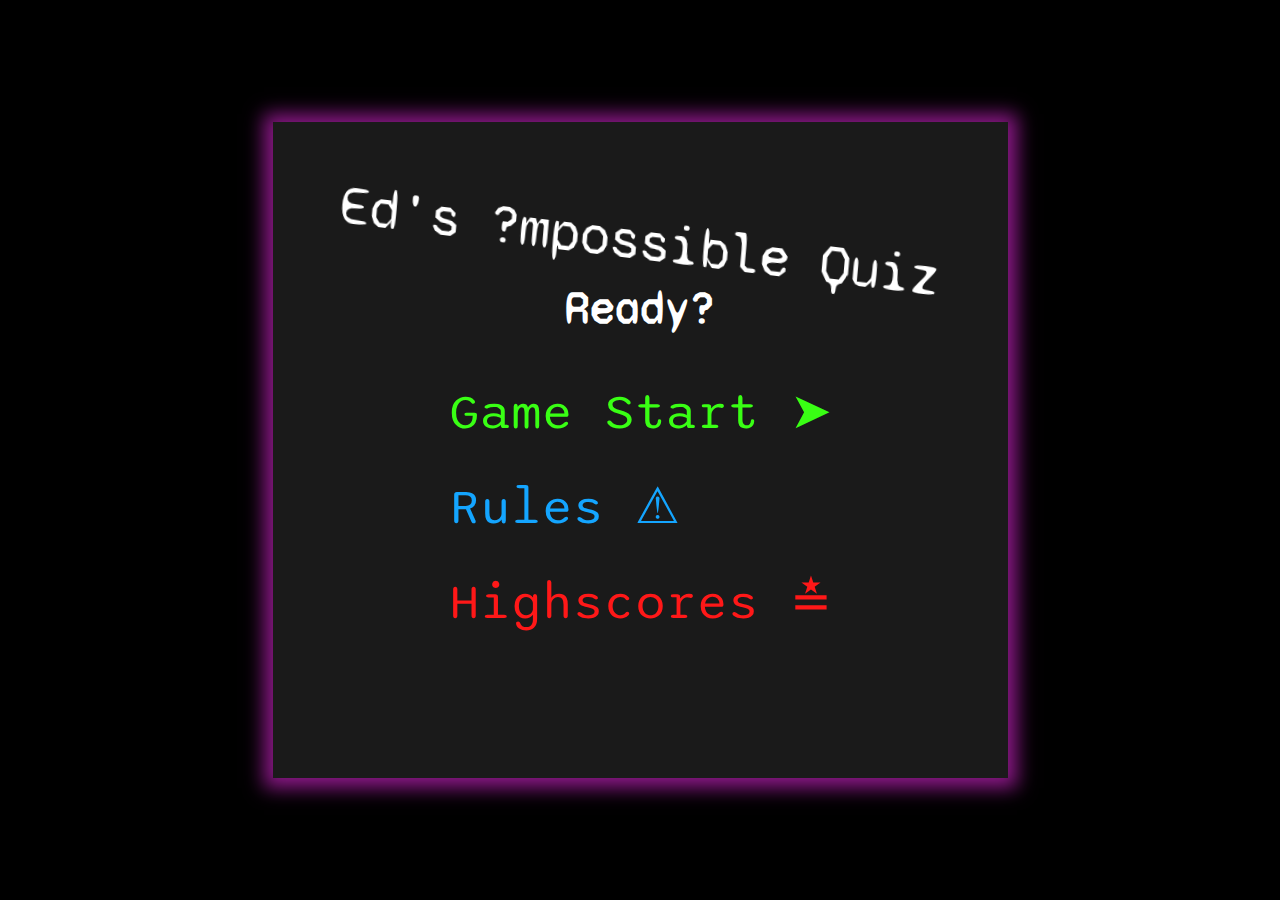
<file: index.html>
<!DOCTYPE html>
<html lang="en">
<head>
    <meta charset="UTF-8">
    <meta http-equiv="X-UA-Compatible" content="IE=edge">
    <meta name="viewport" content="width=device-width, initial-scale=1.0">
    <title>ImpossibleQuiz</title>
    <link rel="stylesheet" href="assets/styles/style.css">
    <link rel="preconnect" href="https://fonts.googleapis.com">
    <link rel="preconnect" href="https://fonts.gstatic.com" crossorigin>
    <link href="https://fonts.googleapis.com/css2?family=Mukta:wght@500&family=Sono&family=Syne+Mono&display=swap" rel="stylesheet">
</head>
<body>
    
<header id="header">Ed's ?mpossible Quiz</header>


<main id="intro">
    <h1 id="intro-title">Ready?</h1>
    <ul">
    <li id="start">Game Start &#10148;</li>
    <li id="rules-tab">Rules &#9888;</li>
    <li id="highscore-list">Highscores &#8795;</li>
    </ul>
    
</main>



<section id="ruleset">
    <ol id="rules">
        <li>You have 60 seconds to finish the quiz</li>
        <li>After the time is up your score will be recorded</li>
        <li>Incorrect answers will result in a loss of 5 seconds</li>
        <li> <a href="index.html"> Main Menu</a> </li>
    </ol>

</section>



<section id="highscores">
    <a href="scores.html"> Main Menu</a> 
</section>




<div id="question-container">
    <div id="question-box">
      <div id="question">Question</div>
      <div id="timer"></div>
      <div id="score">Score:</div>
      <div id="answer-buttons" class="answers">
        <button class="choice" data-number="1">Answer 1</button>
        <button class="choice" data-number="2">Answer 2</button>
        <button class="choice" data-number="3">Answer 3</button>
        <button class="choice" data-number="4">Answer 4</button>
      </div>
    </div>

</div>
          
            
            

<section id="end">
    
<form id="endForm">
    <input
    input type="text"
    name="username"
    id="username"
    placeholder="Place Initials"
    />
    <button type="submit" id="saveScore" onclick="saveHighScore(event)">Save</button>
</form>

<a class="homeBtn" href="index.html">Main Menu</a>
    

</section>


<section id="return">
    
</section>

    <script src="assets/scripts/script.js"></script>
</body>
</html>
</file>
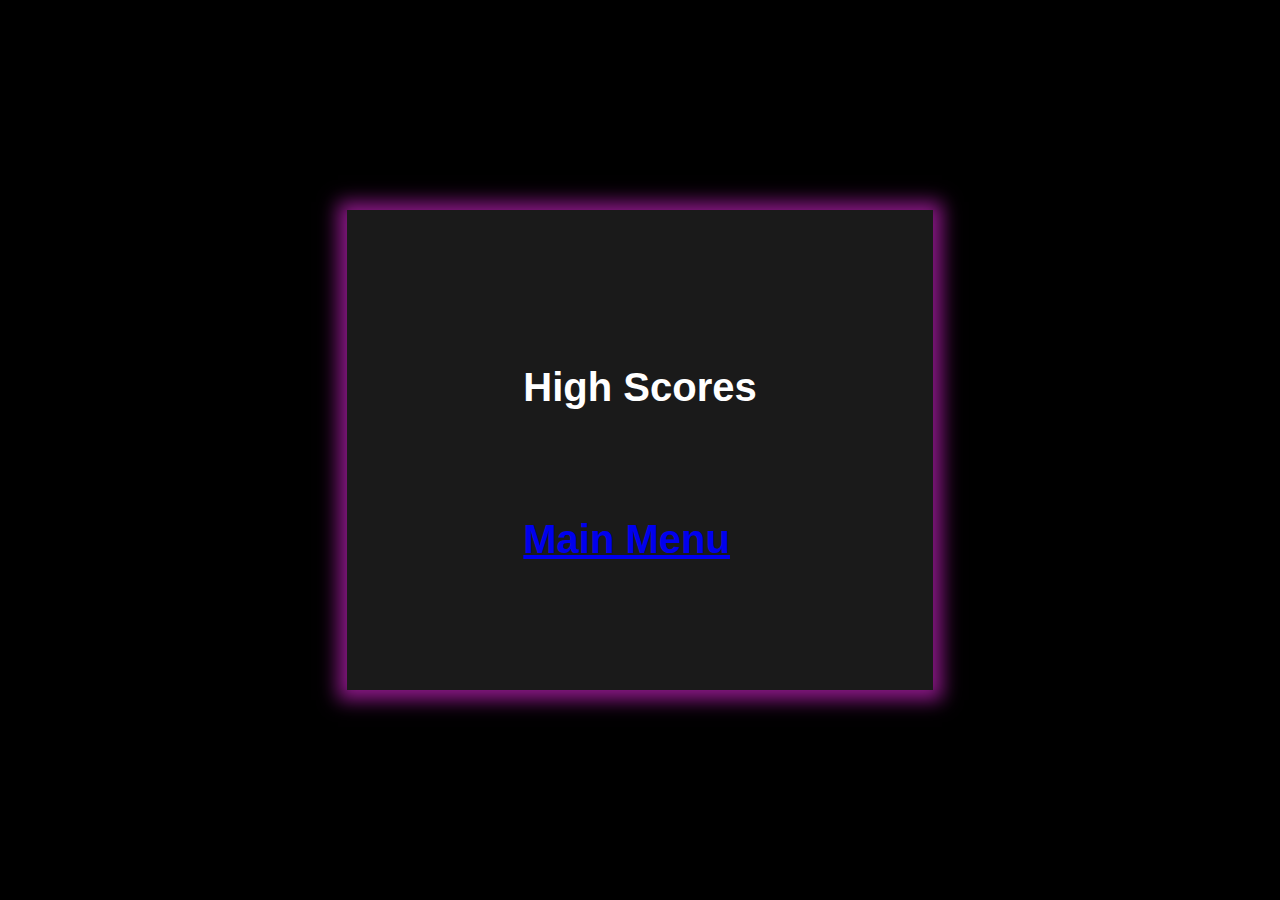
<file: scores.html>
<!DOCTYPE html>
<html lang="en">
<head>
    <meta charset="UTF-8">
    <meta http-equiv="X-UA-Compatible" content="IE=edge">
    <meta name="viewport" content="width=device-width, initial-scale=1.0">
    <title>High Scores</title>
    <link rel="stylesheet" href="assets/styles/style.css">
</head>
<body>
    <div id="scorePage">
    <div id="highScores" class="flex-center flex-column">
        <h1 id="finalScore">High Scores</h1>
        <ul id="highScoresList"></ul>

        <br>
        <h1> <a href="index.html">Main Menu</a></h1>
    </div>
    <script src="assets/scripts/scores.js"></script>
</body>
</html>
</file>
<file: assets/styles/style.css>
*, *::before, *::after{
    box-sizing: border-box;
    text-align: center;
    font-family: 'Sono', sans-serif;
}
body{
    background-color: #000000;
    padding: 0;
    margin: 0;
    display: flex;
    width: 100vw;
    height: 100vh;
    justify-content: center;
    align-items: center;
    z-index: 1;
}


#header{
    font-family: 'Syne Mono', monospace;
    position: fixed;
    justify-content: center;
    text-align: center;
    color: white;
    top: 0;
    padding: 13rem 0;
    font-size: 55px;
    transform: skew(-5deg,7deg);
    cursor: default;
}



/* designing the intro section/ what users will see when they first open app */



#intro, #ruleset, #scorePage{
    background-color: #1a1a1a;
    font-size: 20px;
    padding:8rem 11rem;
    box-shadow: 0 1px 18px 9px #db26d5a2;
    border-color: #db26d5a2;
   
}

#intro-title{
    font-size: 45px;
    font-family: 'Syne Mono', monospace;
    color: #db26d5a2;
}

li{
    display: flex;
    flex-wrap: wrap;
    justify-content: center;
    align-content: center;
    flex-direction: column;
    float:left;
    clear:left;
    line-height: 1.9em;
}
#start, #rules-tab, #highscore-list{
    
    font-size: 50px;
    cursor: pointer;
    display: inline-block;
    position: relative;
    color: #39FF14;
    
}

#start::after{
    content: '';
    position: absolute;
    width: 100%;
    transform: scaleX(0);
    height: 2px;
    bottom: 0;
    left: 0;
    background-color: #39FF14;
    transform-origin: bottom right;
    transition: transform 0.25s ease-out
}
#start:hover::after{
    transform: scaleX(1);
    transform-origin: bottom left;
}

/* style rule set elements */
#ruleset{
    display: none;
}
#rules-tab{
    color: #14a5ff;
}
#rules-tab::after{
    content: '';
    position: absolute;
    width: 100%;
    transform: scaleX(0);
    height: 2px;
    bottom: 0;
    left: 0;
    background-color: #14a5ff;
    transform-origin: bottom right;
    transition: transform 0.25s ease-out
}
#rules-tab:hover::after{
    transform: scaleX(1);
    transform-origin: bottom left;
}

#rules{
    font-size: 30px;
    color:white;
    display: block;
}

#rules li a{
    text-decoration: none;
    color: #ff1818;
    padding-left: 345px;
    
   
}




/* style high score elements */
#highscore-list{
    color:#ff1818;
}

#highscore-list::after{
    content: '';
    position: absolute;
    width: 100%;
    transform: scaleX(0);
    height: 2px;
    bottom: 0;
    left: 0;
    background-color: #ff1818;
    transform-origin: bottom right;
    transition: transform 0.25s ease-out
}
#highscore-list:hover::after{
    transform: scaleX(1);
    transform-origin: bottom left;
}
#highscores{
    font-size: 30px;
    color:white;
    display: none;
}

#highscores a{
    text-decoration: none;
    color: #ff1818;
    padding-left: 345px;
   text-align: center;
}


#intro-title{
    color:white
}


/* design style for question box */

#question{
    font-size: 25px;
    color:white
}
#question-box{
    font-size: 30px;
    display: none;
    width: 800px;
    max-width: 80%;
    border-radius: 5px;
    padding: 0px;
    justify-content: center;
    align-items: center;
  }

#timer, #score{
    color: white;
    font-size: 30px;
    display: none;
    text-align: center;
    padding-left: 212px;
    margin-top: 20px;
}
.answers{
    display: grid;
    grid-template-columns: repeat(2,auto);
    margin:200px 0;
    gap:20px;
}

.choice{
    font-size: 30px;
    border-radius: 25px;
    padding:30px 10px;
    gap: 40px;
    color:white;
    outline: none;
    background-color:#db26d5a2; 
}
.choice:hover{
    cursor: pointer;
    border: 3px solid #fff;
    transform: scale(1.10);
    transform: 100ms;
}

#end{
    color: white;
    display: none;
    font-size: 50px;
}

#end button{
    font-size: larger;
    color:#db26d5a2 ;
    width: 20rem;
    font-size: 1.8rem ;
    border-radius: 10px;
    border-color: #db26d5a2;
}

#end button:hover{
    cursor: pointer;
    transform: scale(1.10);
    transform: 100ms;
}


form{
    padding-top: 5rem;
    width:100%;
    display: flex;
    flex-direction: column;
    align-items: center;
}

input{
    border-color: #fff;
    margin-bottom: 1rem;
    width: 20rem;
    padding: 1.5rem;
    font-size: 1.8rem;
    border-radius: 10px;
    border-color: #db26d5a2;
}

input::placeholder{
    color:#db26d5a2
}

input, select, textarea{
    color:#db26d5a2
}

#finalScore{
    color:white
}
#highScoresList{
    color:white
}

#scorePage a{
    float: left;
    margin-top: 30px;
}
</file>
